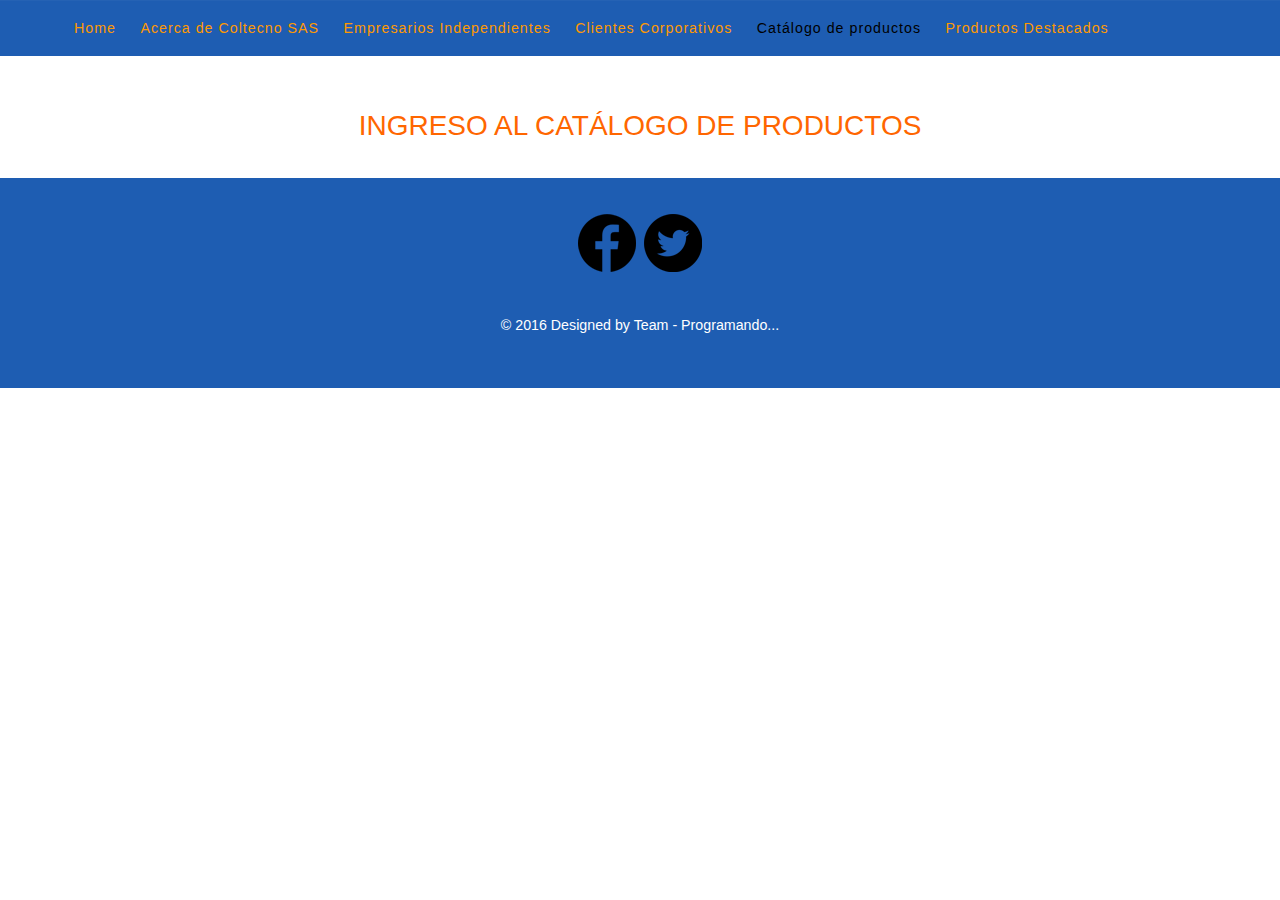
<file: Coltecno/catalogo.html>
<!DOCTYPE HTML>
<html>
<head>
<title>Cátálogo de Productos Login</title>
<link href="css/style.css" rel="stylesheet" type="text/css" media="all" />
<meta name="viewport" content="width=device-width, initial-scale=1, maximum-scale=1">
<meta http-equiv="Content-Type" content="text/html; charset=utf-8" />
</head>
<body>
<div class="product-header">	
  <div class="wrap"> 
	  <div class="header-top">
		  <div class="header-left">
			 <div class="cssmenu">
				<ul>
                     <li><a href="index.html"><span>Home</span></a></li>
					 <li><a href="acercade.html"><span>Acerca de Coltecno SAS </span></a></li>
					 <li><a href="empresarios.html"><span>Empresarios Independientes</span></a></li>
                     <li><a href="clientes.html"><span>Clientes Corporativos</span></a></li>
                     <li class="active"><a href="catalogo.html"><span>Catálogo de productos</span></a></li>
					 <li class="last"><a href="destacados.html"><span>Productos Destacados</span></a></li>
				</ul>
		    </div>
	    </div>
	 	<div class="clear"></div> 
	</div>
  </div>	
</div>

<br>
<br>
<br>

<h1 class="txt-center"><span class="org">INGRESO AL CATÁLOGO DE PRODUCTOS</span></h1>
			
<br>
<br>

<div class="footer">
	<div class="wrap">
		<div class="footer-border">
        	<br>
            <br>
				<div>
                  <p class="txt-center">  
                  	<a href="https://www.facebook.com/ColtecnoSAS/" target="_blank"><img src="images/fb.png" alt=""></a>
					<a href="https://twitter.com/ColTecno" target="_blank"><img src="images/tw.png" alt=""></a>
                  </p>
                </div>
 		</div>
	</div>
			<div class="clear">
			</div>
            
            <br>
            <br>
	      	
            <div class="copy">
		      <p class="copy">© 2016 Designed by Team - Programando...</p>
			</div>
</div>
</body>
</html>
</file>
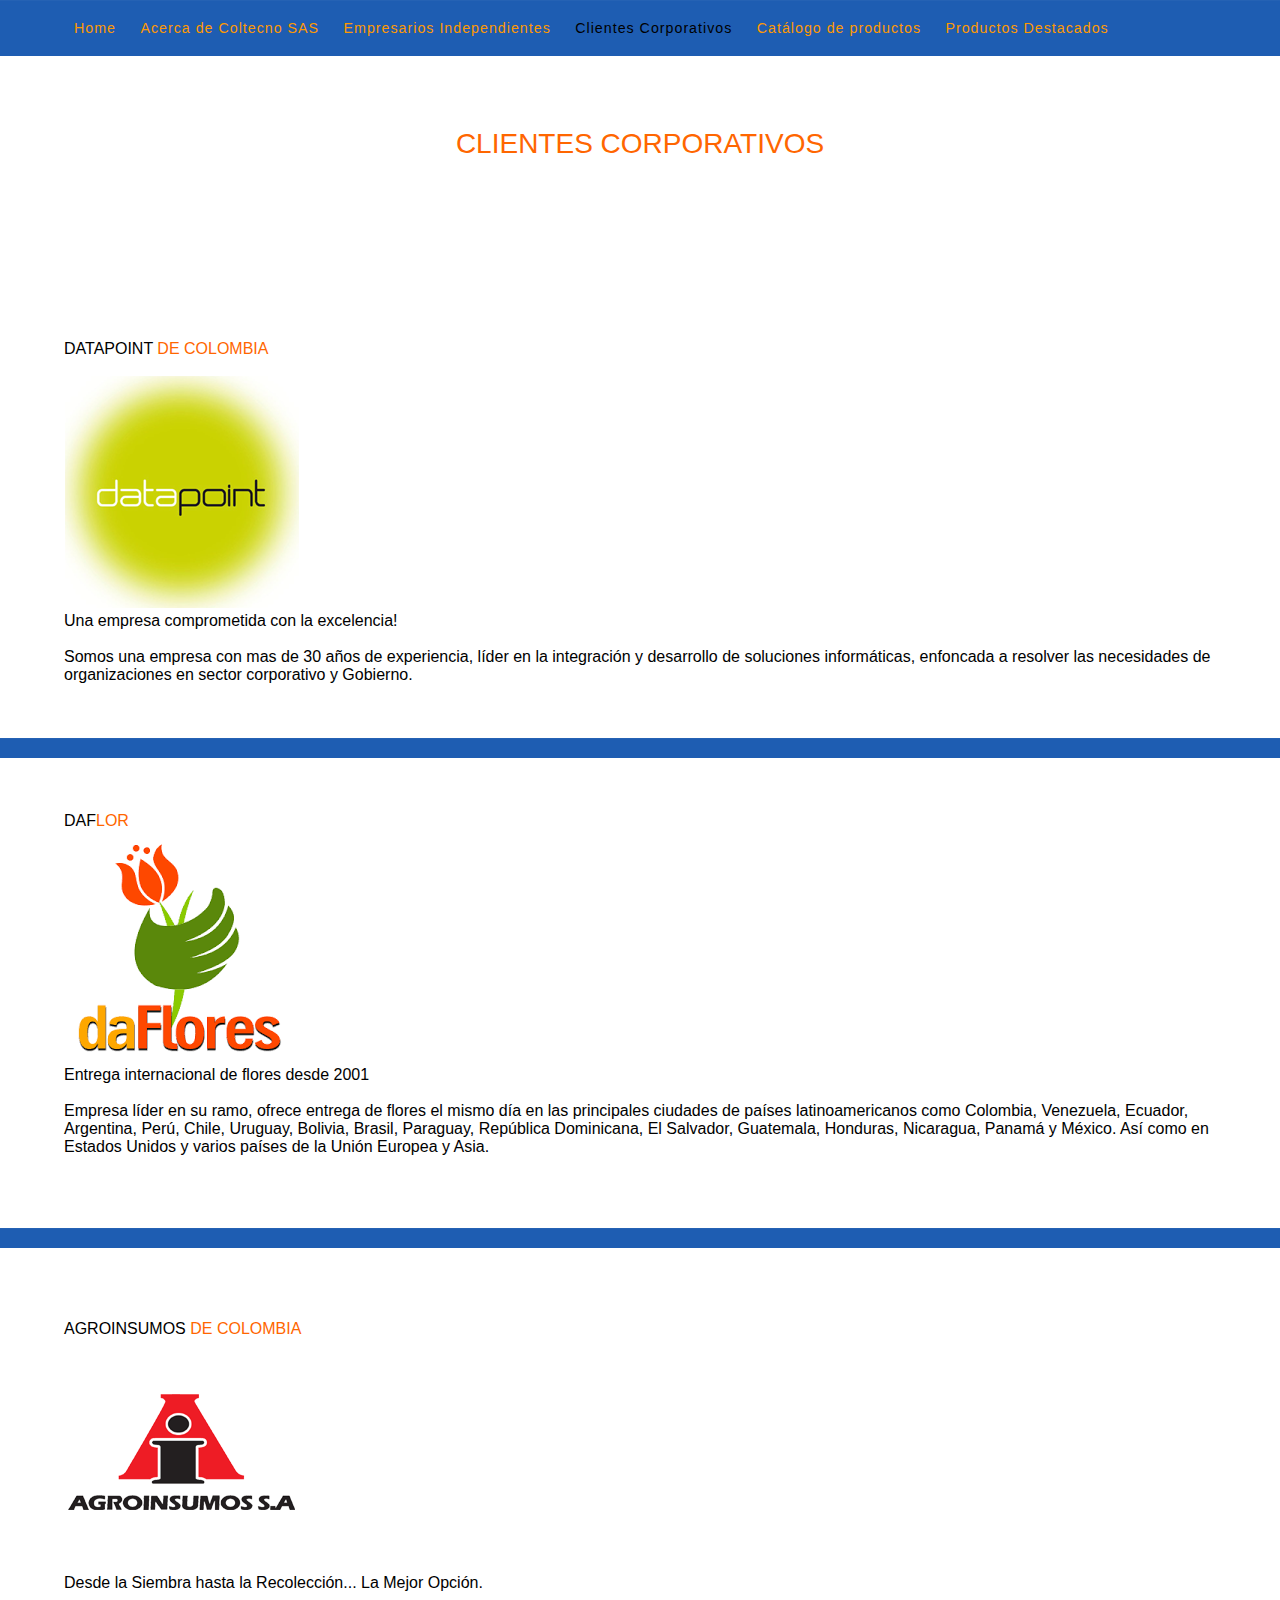
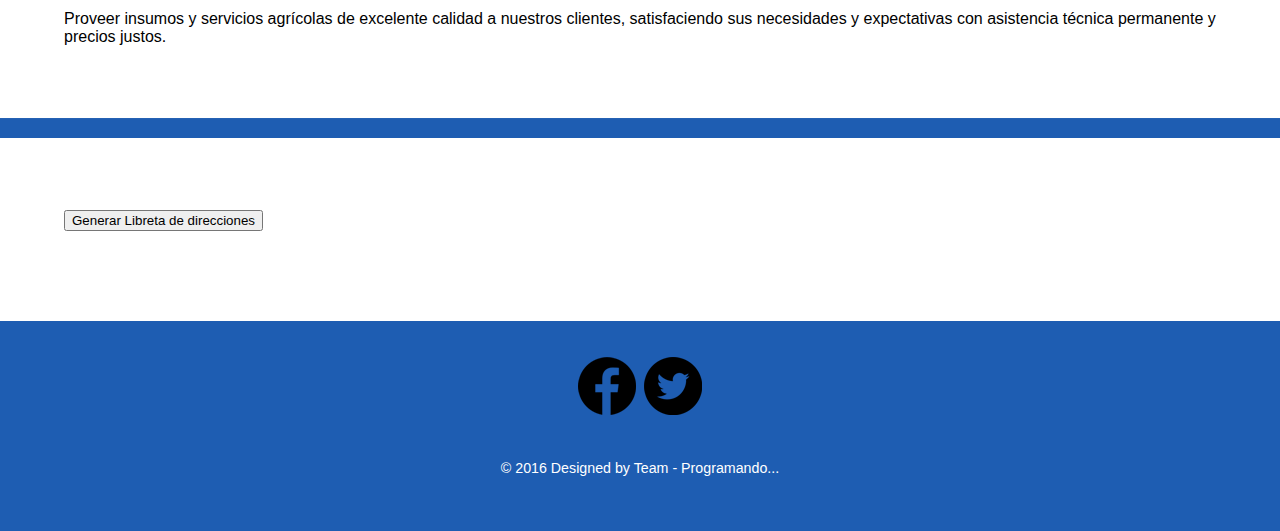
<file: Coltecno/clientes.html>
<!DOCTYPE HTML>
<html>
<head>
<title>Clientes Corporativos</title>
<link href="css/style.css" rel="stylesheet" type="text/css" media="all" />
<link href="css/libretadir.css" rel="stylesheet" type="text/css" media="all" />
<meta name="viewport" content="width=device-width, initial-scale=1, maximum-scale=1">
<meta http-equiv="Content-Type" content="text/html; charset=utf-8" />
<script type="text/javascript" src="js/libretadirr.js"></script>

</head>

<body>
<div class="product-header">	
  <div class="wrap"> 
	  <div class="header-top">
		  <div class="header-left">
			 <div class="cssmenu">
				<ul>
                     <li><a href="index.html"><span>Home</span></a></li>
					 <li><a href="acercade.html"><span>Acerca de Coltecno SAS </span></a></li>
					 <li><a href="empresarios.html"><span>Empresarios Independientes</span></a></li>
                     <li class="active"><a href="clientes.html"><span>Clientes Corporativos</span></a></li>
                     <li class="has-sub"><a href="catalogo full.html"><span>Catálogo de productos</span></a></li>
					 <li class="last"><a href="destacados.html"><span>Productos Destacados</span></a></li>
				</ul>
		    </div>
	    </div>
	 	<div class="clear"></div> 
	</div>
  </div>	
</div>

<br>
<br>
<br>
<br>

<h1 class="txt-center"><span class="org">CLIENTES CORPORATIVOS</span></h1>
			
<div class="clear"></div> 

<br>
<br>
<br>
<br>
<br>
<br>
<br>
<br>
<br>
<br>

<div class="wrap"> 
<h3 >DATAPOINT <span class="org">DE COLOMBIA</span></h3>
<br>
<a href="http://www.datapoint.com.co/" target="_blank"><img src="images/img40.png" alt=""></a>
<br>
<p >Una empresa comprometida con la excelencia!</p>
<br>
<p >Somos una empresa con mas de 30 años de experiencia, líder en la integración y desarrollo de soluciones informáticas, enfoncada a resolver las necesidades de organizaciones en sector corporativo y Gobierno.</p>
</div>


<br>
<br>
<br>
<div class="product-header">	
</div>
<br>
<br>
<br>



<div class="wrap"> 
<h3 >DAF<span class="org">LOR</span></h3>
<a href="http://www.daflores.com/?gclid=COa9_dOH2cwCFUgehgodAfYAjA" target="_blank"><img src="images/img41.png" alt=""></a>
<br>
<p >Entrega internacional de flores desde 2001</p>
<br>
<p >Empresa líder en su ramo, ofrece entrega de flores el mismo día en las principales ciudades de países latinoamericanos como Colombia, Venezuela, Ecuador, Argentina, Perú, Chile, Uruguay, Bolivia, Brasil, Paraguay, República Dominicana, El Salvador, Guatemala, Honduras, Nicaragua, Panamá y México. Así como en Estados Unidos y varios países de la Unión Europea y Asia.</p>
</div>

<br>
<br>
<br>
<br>
<div class="product-header">	
</div>
<br>
<br>
<br>
<br>

<div class="wrap"> 
<h3 >AGROINSUMOS <span class="org">DE COLOMBIA </span></h3>
<a href="http://www.agroinsumossa.com/index.php" target="_blank"><img src="images/img42.png" alt=""></a>
<br>
<p >Desde la Siembra hasta la Recolección... La Mejor Opción.</p>
<br>
<p >Proveer insumos y servicios agrícolas de excelente calidad a nuestros clientes, satisfaciendo sus necesidades y expectativas con asistencia técnica permanente y precios justos.</p>
</div>

<br>
<br>
<br>
<br>
<div class="product-header">	
</div>
<br>
<br>
<br>
<br>

<div class="wrap"> 
<button type="button" onclick="loadDoc()">Generar Libreta de direcciones</button>
<br><br>
<table id="demo"></table>
</div>

<br>
<br>
<br>
<br>

<div class="footer">
	<div class="wrap">
		<div class="footer-border">
        	<br>
            <br>
				<div>
                  <p class="txt-center">  
                  	<a href="https://www.facebook.com/ColtecnoSAS/" target="_blank"><img src="images/fb.png" alt=""></a>
					<a href="https://twitter.com/ColTecno" target="_blank"><img src="images/tw.png" alt=""></a>
                  </p>
                </div>
 		</div>
	</div>
			<div class="clear">
			</div>
            
            <br>
            <br>
	      	
            <div class="copy">
		      <p class="copy">© 2016 Designed by Team - Programando...</p>
			</div>
</div>

</body>
</html>
</file>
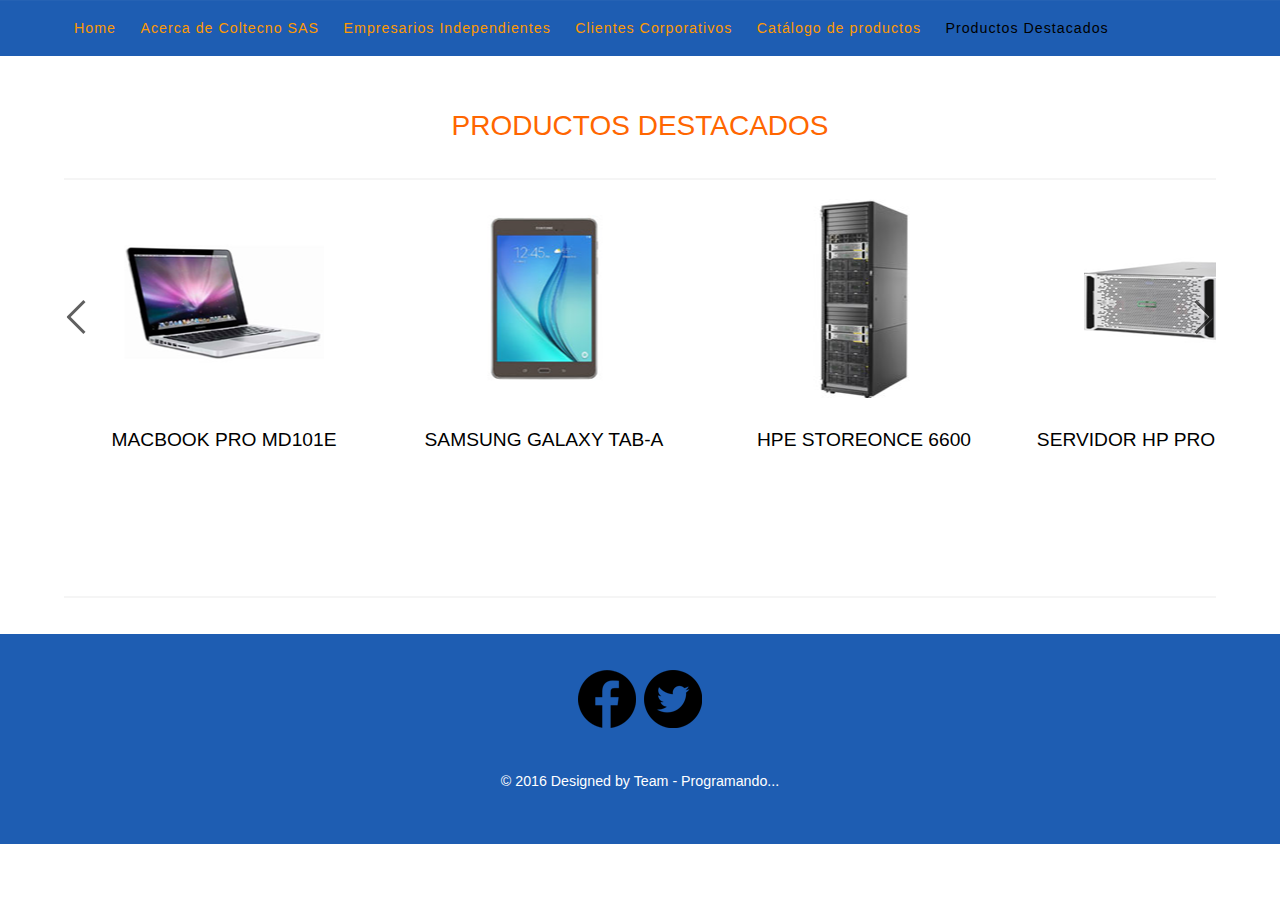
<file: Coltecno/destacados.html>
<!DOCTYPE HTML>
<html>
<head>
<title>Empresarios Independientes</title>
<link href="css/style.css" rel="stylesheet" type="text/css" media="all" />
<meta name="viewport" content="width=device-width, initial-scale=1, maximum-scale=1">
<meta http-equiv="Content-Type" content="text/html; charset=utf-8" />
<script type="text/javascript" src="js/jquery.min.js"></script>
<script src="js/easyResponsiveTabs.js" type="text/javascript"></script>
<script type="text/javascript" src="js/jquery.easing.1.3.js"></script>
<script type="text/javascript" src="js/jquery.mousewheel.js"></script>
<script type="text/javascript" src="js/jquery.contentcarousel.js"></script>
</head>
<body>
<div class="product-header">	
  <div class="wrap"> 
	  <div class="header-top">
		  <div class="header-left">
			 <div class="cssmenu">
				<ul>
                     <li><a href="index.html"><span>Home</span></a></li>
					 <li><a href="acercade.html"><span>Acerca de Coltecno SAS </span></a></li>
					 <li><a href="empresarios.html"><span>Empresarios Independientes</span></a></li>
                     <li><a href="clientes.html"><span>Clientes Corporativos</span></a></li>
                     <li class="has-sub"><a href="catalogo full.html"><span>Catálogo de productos</span></a></li>
					 <li class="active"><a href="destacados.html"><span>Productos Destacados</span></a></li>
					</ul>
		    </div>
	    </div>
	 	<div class="clear"></div> 
	</div>
  </div>	
</div>

<br>
<br>
<br>

<h1 class="txt-center"><span class="org">PRODUCTOS DESTACADOS</span></h1>
			
<div class="clear"></div> 

<br>
<br>
        
<div class="wrap">               
		<div class="content-middle-bottom">
			<div class="our-mission" id="team1">
			   <div id="ca-container1" class="ca-container">
				  <div class="ca-wrapper">
				         <div class="ca-item ca-item-30">
						   <div class="ca-item-main">
								<div class="ca-icon"> </div>
								<h3><a href="login.html">MacBook Pro MD101E</a></h3>
								</div>
						  </div>
						<div class="ca-item ca-item-31">
							<div class="ca-item-main">
								<div class="ca-icon"> </div>
								<h3><a href="login.html">Samsung Galaxy Tab-A</a></h3>
							</div>
						</div>
						<div class="ca-item ca-item-32">
							<div class="ca-item-main">
								<div class="ca-icon"> </div>
								<h3><a href="login.html">HPE StoreOnce 6600</a></h3>
							</div>
							<div align="left"></div>
						</div>
						<div class="ca-item ca-item-33">
							<div class="ca-item-main">
								<div class="ca-icon"> </div>
								<h3><a href="login.html">Servidor HP ProLiant DL580</a></h3>
						     </div>
						</div>
						<div class="ca-item ca-item-34">
							<div class="ca-item-main">
								<div class="ca-icon"> </div>
								<h3><a href="login.html">LENOVO Yoga 3 Pro</a></h3>
							</div>
						</div>
					 </div>
			     </div>
				    
					<script type="text/javascript">
						$('#ca-container1').contentcarousel();
					</script>
		</div>
	</div>
</div>




<br>
<br>

<div class="footer">
	<div class="wrap">
		<div class="footer-border">
        	<br>
            <br>
				<div>
                  <p class="txt-center">  
                  	<a href="https://www.facebook.com/ColtecnoSAS/" target="_blank"><img src="images/fb.png" alt=""></a>
					<a href="https://twitter.com/ColTecno" target="_blank"><img src="images/tw.png" alt=""></a>
                  </p>
                </div>
 		</div>
	</div>
			<div class="clear">
			</div>
            
            <br>
            <br>
	      	
            <div class="copy">
		      <p class="copy">© 2016 Designed by Team - Programando...</p>
			</div>
</div>
</body>
</html>
</file>
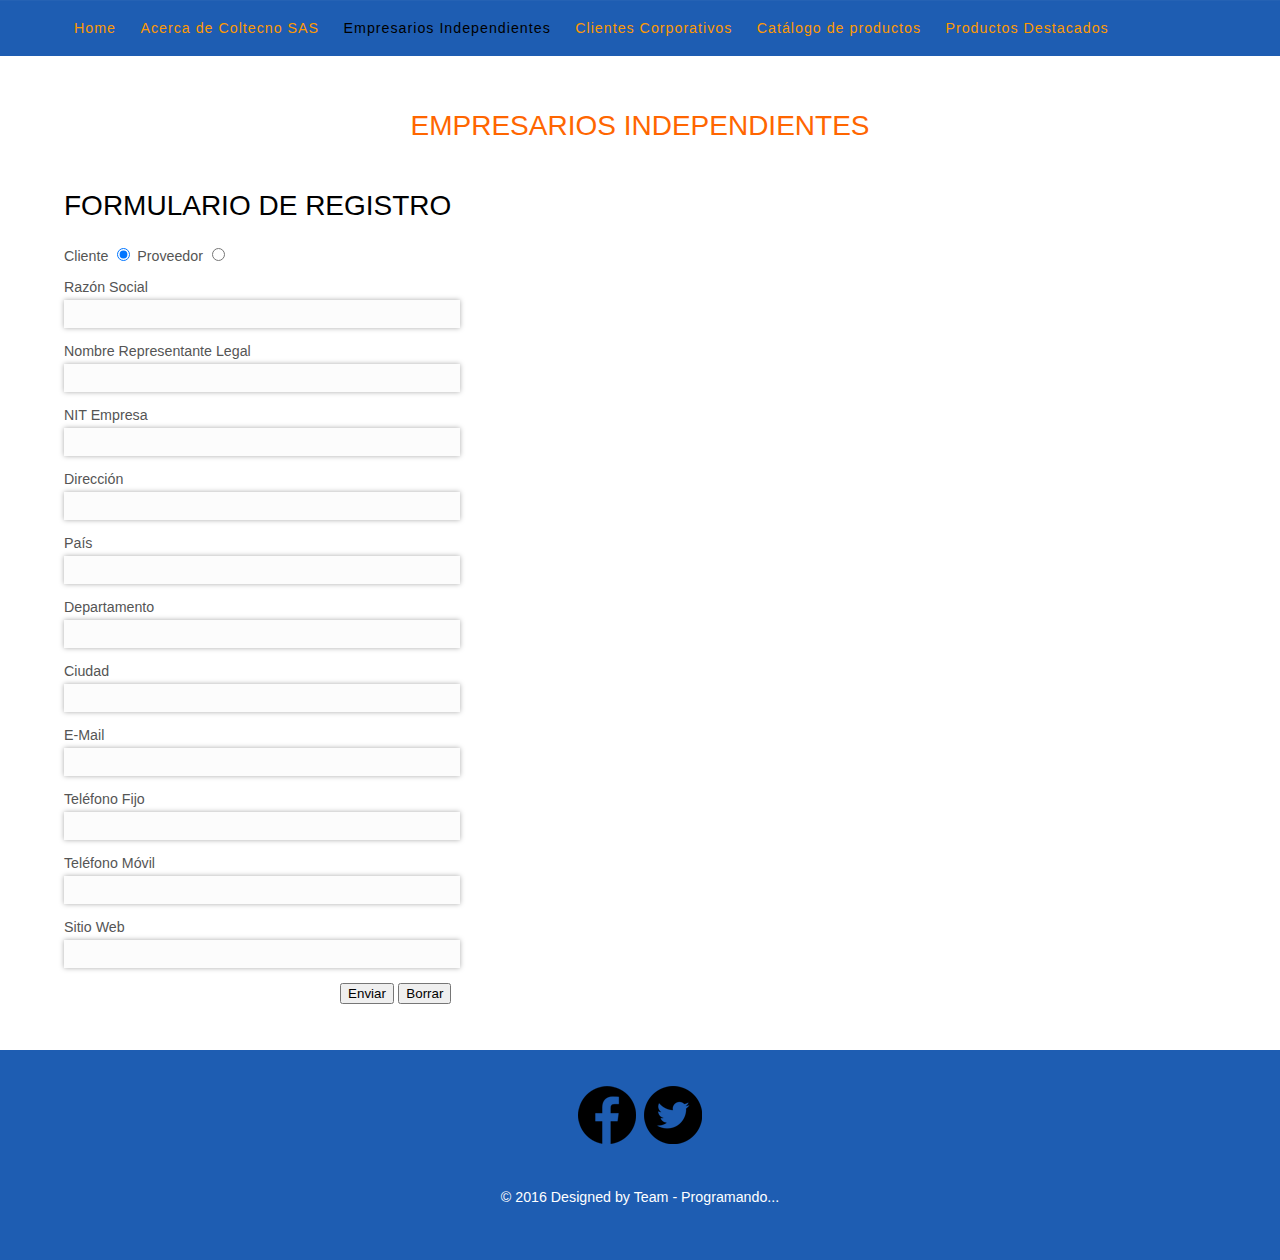
<file: Coltecno/empresarios.html>
<!DOCTYPE HTML>
<html>

<head>
<title>Empresarios Independientes</title>
<link href="css/style.css" rel="stylesheet" type="text/css" media="all" />
<meta name="viewport" content="width=device-width, initial-scale=1, maximum-scale=1">
<meta http-equiv="Content-Type" content="text/html; charset=utf-8" />
<script type="text/javascript" src="js/jquery.contentcarousel.js"></script>
</head>

<body>
<div class="product-header">	
  <div class="wrap"> 
	  <div class="header-top">
		  <div class="header-left">
			 <div class="cssmenu">
				<ul>
                     <li><a href="index.html"><span>Home</span></a></li>
					 <li><a href="acercade.html"><span>Acerca de Coltecno SAS </span></a></li>
					 <li class="active"><a href="empresarios.html"><span>Empresarios Independientes</span></a></li>
                     <li><a href="clientes.html"><span>Clientes Corporativos</span></a></li>
                     <li class="has-sub"><a href="catalogo full.html"><span>Catálogo de productos</span></a></li>
					 <li class="last"><a href="destacados.html"><span>Productos Destacados</span></a></li>
				</ul>
		    </div>
	    </div>
	 	<div class="clear"></div> 
	</div>
  </div>	
</div>
<br>
<br>
<br>

<h1 class="txt-center"><span class="org">EMPRESARIOS INDEPENDIENTES</span></h1>
			
<br>
<br>


    
    
    


<div class="wrap">
	<div class="col">
		  <div class="contact-form" >
			  	<h3 class="txt-center">FORMULARIO DE REGISTRO</h3>
                    <br>
					    <form method="post" action="insertR.php">
				    	    <div>
						    	<span>
                                <label>Cliente</label>
						    	<input name="tipo" type="radio" checked onClick="habilita(this.form)">
                                <label>Proveedor</label>
						    	<input name="tipo" type="radio" onClick="deshabilita(this.form)">
                                </span>
						    </div>  
                          
                          
                            <div>
						    	<span><label>Razón Social</label></span>
						    	<span><input name="nombre_empresa" type="text" class="textbox" maxlength="50" required></span>
						    </div>
                          
					    	<div>
						    	<span><label>Nombre Representante Legal</label></span>
						    	<span><input name="nombre_usuario" type="text" class="textbox" maxlength="50" required></span>
						    </div>                            
						    <div>
						     	<span><label>NIT Empresa</label></span>
						    	<span><input name="nit" type="text" class="textbox" maxlength="15" required></span>
						    </div>						    
					    	<div>
						    	<span><label>Dirección</label></span>
						    	<span><input name="dirección" type="text" class="textbox" maxlength="50" required></span>
						    </div> 
                            <div>
						    	<span><label>País</label></span>
						    	<span><input name="pais" type="text" class="textbox" maxlength="50" required></span>
						    </div> 
                            <div>
						    	<span><label>Departamento</label></span>
						    	<span><input name="depto" type="text" class="textbox" maxlength="50" required></span>
						    </div>                                                          
					    	<div>
						    	<span><label>Ciudad</label></span>
						    	<span><input name="ciudad" type="text" class="textbox" maxlength="50" required></span>
						    </div>                              
                            
                            
                            <div>
						    	<span><label>E-Mail</label></span>
						    	<span><input name="correo" type="email" class="textbox" maxlength="50" required></span>
						    </div>
						    <div>
						     	<span><label>Teléfono Fijo</label></span>
						    	<span><input name="telfijo" type="tel" class="textbox" maxlength="12" required></span>
						    </div>
						    <div>
						     	<span><label>Teléfono Móvil</label></span>
						    	<span><input name="telcelular" type="tel" class="textbox" maxlength="15" required></span>
						    </div> 
                            <div>
						    	<span><label>Sitio Web</label></span>
						    	<span><input name="sitiow" type="text" class="textbox" maxlength="50" required></span>
						    </div>                            
						   <div align="right">
                           <input type="submit" value="Enviar">
                           <input type="reset" value="Borrar">
                           </div>
                          
			        </form>
		  </div>
	</div>
</div>


    
    
    
    
    
    
    
    
    
<br> 
<div class="clear">
</div>

<div class="footer">
	<div class="wrap">
		<div class="footer-border">
        	<br>
            <br>
				<div>
                  <p class="txt-center">  
                  	<a href="https://www.facebook.com/ColtecnoSAS/" target="_blank"><img src="images/fb.png" alt=""></a>
					<a href="https://twitter.com/ColTecno" target="_blank"><img src="images/tw.png" alt=""></a>
                  </p>
                </div>
 		</div>
	</div>
			<div class="clear">
			</div>
            
            <br>
            <br>
	      	
            <div class="copy">
		      <p class="copy">© 2016 Designed by Team - Programando...</p>
			</div>
</div>
</body>
</html>
</file>
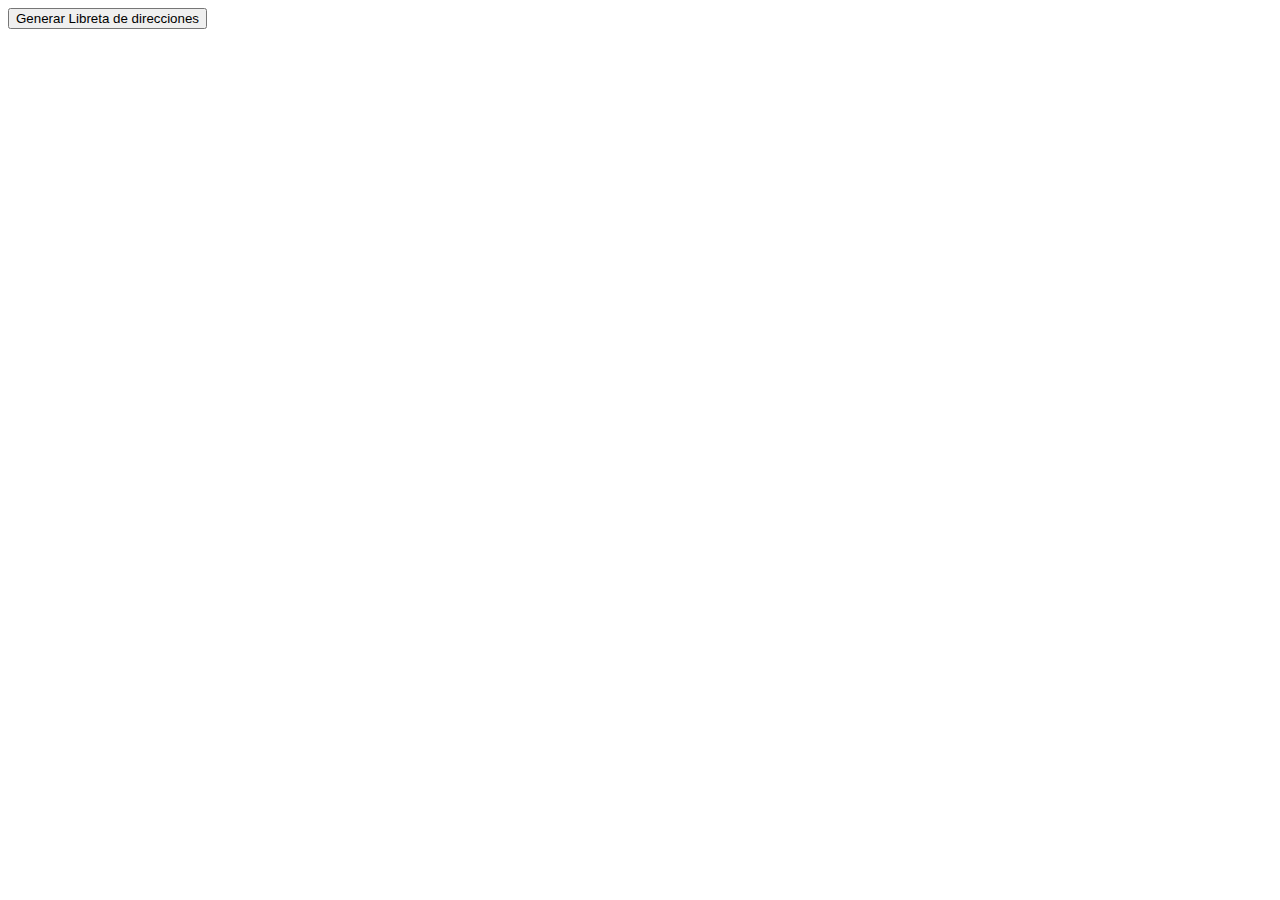
<file: Coltecno/LibretaDDirecciones.html>
<!DOCTYPE html>
<html>
<style>
table,th,td {
  border : 1px solid black;
  border-collapse: collapse;
}
th,td {
  padding: 5px;
}
</style>
<body>

<button type="button" onclick="loadDoc()">Generar Libreta de direcciones</button>
<br><br>
<table id="demo"></table>

<script>

</script>

</body>
</html>
</file>
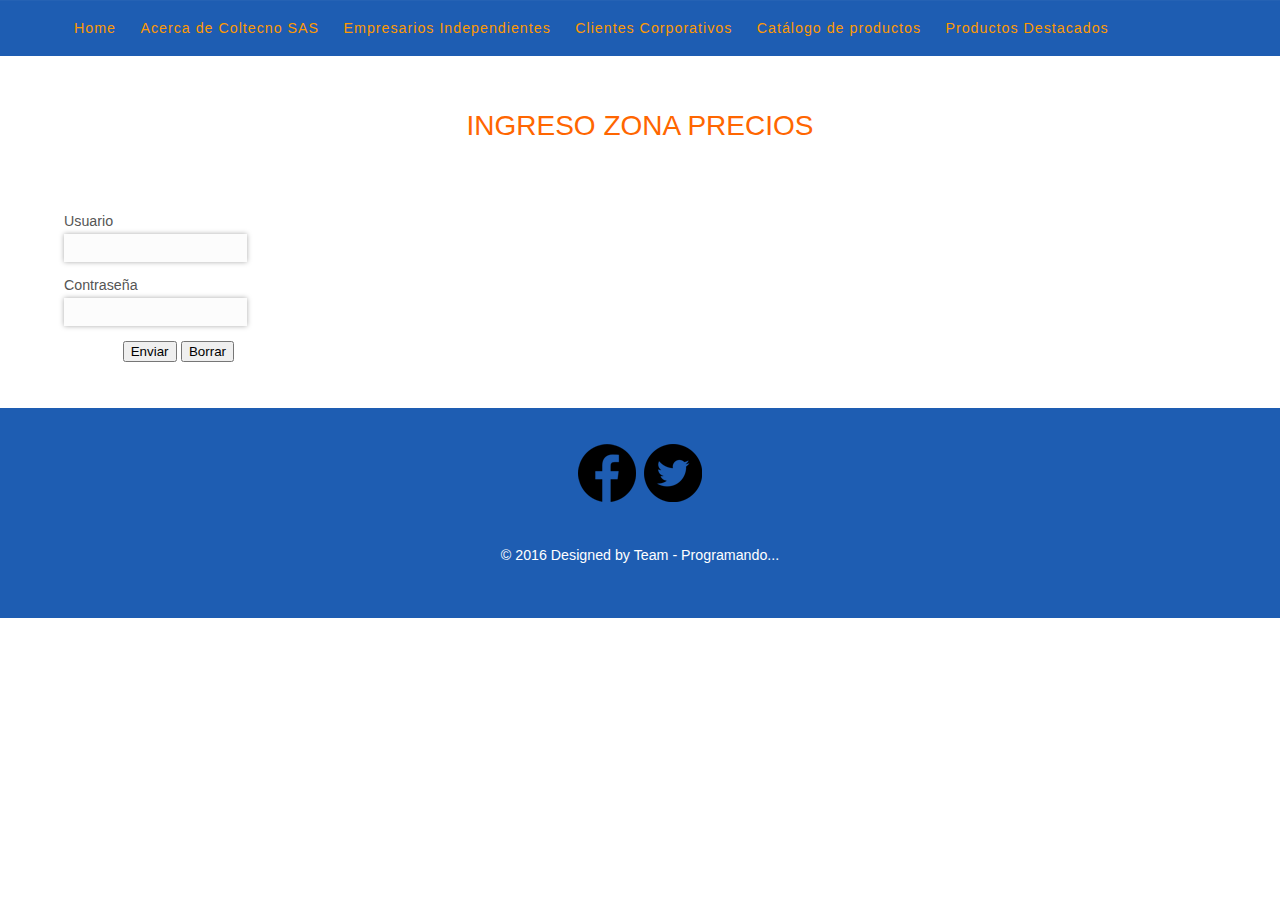
<file: Coltecno/login.html>
<!DOCTYPE HTML>
<html>

<head>
<title>Empresarios Independientes</title>
<link href="css/style.css" rel="stylesheet" type="text/css" media="all" />
<meta name="viewport" content="width=device-width, initial-scale=1, maximum-scale=1">
<meta http-equiv="Content-Type" content="text/html; charset=utf-8" />
<script type="text/javascript" src="js/jquery.contentcarousel.js"></script>
</head>

<body>
<div class="product-header">	
  <div class="wrap"> 
	  <div class="header-top">
		  <div class="header-left">
			 <div class="cssmenu">
				<ul>
                     <li><a href="index.html"><span>Home</span></a></li>
					 <li><a href="acercade.html"><span>Acerca de Coltecno SAS </span></a></li>
					 <li><a href="empresarios.html"><span>Empresarios Independientes</span></a></li>
                     <li><a href="clientes.html"><span>Clientes Corporativos</span></a></li>
                     <li class="has-sub"><a href="catalogo full.html"><span>Catálogo de productos</span></a></li>
					 <li class="last"><a href="destacados.html"><span>Productos Destacados</span></a></li>
				</ul>
		    </div>
	    </div>
	 	<div class="clear"></div> 
	</div>
  </div>	
</div>
<br>
<br>
<br>

<h1 class="txt-center"><span class="org">INGRESO ZONA PRECIOS</span></h1>
			
<br>
<br>


    
    
    


<div class="wrap">
	<div class="col">
		  <div class="contact-form" >
			  	<br>
					    <form method="post" action="catalogo.php">
                 
                         
                            <div>
						    	<span><label>Usuario</label></span>
						    	<span><input name="usuario" type="text" class="textbox" maxlength="50" required></span>
						    </div>
                          
					    	<div>
						    	<span><label>Contraseña</label></span>
						    	<span><input name="password" type="password" class="textbox" maxlength="10" required></span>
						    </div>                            
						    
						   <div align="right">
                           <input type="submit" value="Enviar">
                           <input type="reset" value="Borrar">
                           </div>
                          
			        </form>
		  </div>
	</div>
</div>


    
    
    
    
    
    
    
    
    
<br> 
<div class="clear">
</div>

<div class="footer">
	<div class="wrap">
		<div class="footer-border">
        	<br>
            <br>
				<div>
                  <p class="txt-center">  
                  	<a href="https://www.facebook.com/ColtecnoSAS/" target="_blank"><img src="images/fb.png" alt=""></a>
					<a href="https://twitter.com/ColTecno" target="_blank"><img src="images/tw.png" alt=""></a>
                  </p>
                </div>
 		</div>
	</div>
			<div class="clear">
			</div>
            
            <br>
            <br>
	      	
            <div class="copy">
		      <p class="copy">© 2016 Designed by Team - Programando...</p>
			</div>
</div>
</body>
</html>
</file>
<file: Coltecno/css/style.css>
html,body,div,span,applet,object,iframe,h1,h2,h3,h4,h5,h6,p,blockquote,pre,a,abbr,acronym,address,big,cite,code,del,dfn,em,img,ins,kbd,q,s,samp,small,strike,strong,sub,sup,tt,var,b,u,i,dl,dt,dd,ol,nav ul,nav li,fieldset,form,label,legend,table,caption,tbody,tfoot,thead,tr,th,td,article,aside,canvas,details,embed,figure,figcaption,footer,header,hgroup,menu,nav,output,ruby,section,summary,time,mark,audio,video{
	margin: 0;
	padding: 0;
	border: 0;
	font-size: 100%;
	font: inherit;
	vertical-align: baseline;
}
article, aside, details, figcaption, figure,footer, header, hgroup, menu, nav, section {display: block;}
ol,ul{list-style:none;margin:0;padding:0;}
blockquote,q{quotes:none;}
blockquote:before,blockquote:after,q:before,q:after{content:'';content:none;}
table{border-collapse:collapse;border-spacing:0;}

a{text-decoration:none;}
.txt-rt{text-align:right;}
.txt-lt{text-align:left;}
.txt-center{
	text-align: center;
	font-size: 28px;
}
.txt-just{text-align:justify;}
.float-rt{float:right;}/* float right */
.float-lt{float:left;}/* float left */
.clear{clear:both;}/* clear float */
.pos-relative{position:relative;}/* Position Relative */
.pos-absolute{position:absolute;}/* Position Absolute */
.vertical-base{vertical-align: middle;}/* vertical align baseline */
.vertical-top{vertical-align:top;}/* vertical align top */
.underline{	padding-bottom:5px;	border-bottom: 1px solid #eee; margin:0 0 20px 0;}/* Add 5px bottom padding and a underline */
nav.vertical ul li{	display:block;}/* vertical menu */
nav.horizontal ul li{	display: inline-block;}/* horizontal menu */
img{  
	max-width: 80%;
}


/*end reset*/
@font-face {
	font-family: 'AmbleRegular';
    src: url( ../fonts/Amble-Light-webfont.ttf ) format("truetype"); 
}
body{
	font-family:Arial, Helvetica, sans-serif;
	background:#fff;
}
.wrap{
	width: 80%;
	margin: auto;
	-moz-transition: all .2s linear;
	-webkit-transition: all .2s linear;
	-o-transition: all .2s linear;
	-ms-transition: all .2s linear;
}
.header{
	background: url(../images/bg.jpg)no-repeat;
	}
.product-header{
	background: url(../images/product-bg.png)no-repeat;
	padding:10px 0;
}
.logo {
	padding:20px 0px 0;
}
/*--menu--*/
.cssmenu > ul > li {
	display: inline-block;
	position: relative;
}
.cssmenu > ul > li.active a, .cssmenu > ul > li a:hover {
	color: #000000;
}
.cssmenu > ul > li > a {
	color: #F90;
	display: block;
	margin: 10px 10px;
	letter-spacing: 1px;
	font-size: 0.89em;
	font-family: 'Droid Sans', sans-serif;
}
.header-right{
	float:right;
	padding-top:18px;
}
.header-left{
	float:left;
}
.header-right p {
	line-height: 2.8em;
	font-size: 16px;
	color:#51565f;
	font-family: 'Droid Sans', sans-serif;
}
.header-right img {
	vertical-align:middle;
}
.follow_icon {
	float: right;
	list-style: none;
	padding: 10% 0 0;
}
.follow_icon li {
	padding-top: 1.7%;
}
.follow_icon li a img {
	vertical-align: middle;
}
.follow_icon li a img:hover{
	opacity:0.8;
}
.banner-img{
	float: right;
	margin-top: -45px;
}
/*-------LOGIN STARTS HERE -------*/
#loginContainer {
    position:relative;
    float:left;
    padding-top:15px;
}
#loginContainer span{
	color:#5f636d;
	font-size:0.89em;
	font-family: 'Droid Sans', sans-serif;
}
/* Login Button */
#loginButton { 
    display:inline-block;  
    position:relative;
    z-index:30;
    cursor:pointer;
}
/* Login Box */
#loginBox {
    position:absolute;
    top:75px;
    right:-5px;
    display:none;
    z-index:29;
}
#loginForm span{
	display:block;
	font-size:0.89em;
	color:#FFF;
	padding-bottom:5px;
	font-family: 'Droid Sans', sans-serif;
}
#loginForm input[type="text"]{
	padding:8px;
	display:block;
	width:94%;
	background:#fcfcfc;
	border: none;
	outline:none;
	color:#464646;
	font-size:0.8125em;
	font-family:Arial, Helvetica, sans-serif;
    -webkit-appearance:none;
}
#loginForm input[type="submit"]{
	padding:8px 15px;
	color:#FFF;
	cursor:pointer;
	background:#FF6600 url(../images/large-button-overlay.png);
	border:none;
	outline:none;
	font-family: 'Droid Sans', sans-serif;
}
#loginForm input[type="submit"]:hover{
	background-color:#333;
}
/* Login Form */
#loginForm {
   width: 250px;
	background:#707785;
	border-radius: 5px;
	-webkit-border-radius: 5px;
	border-radius: 5px;
	border-radius: 5px;
	position: relative;
	padding: 20px;
}
#loginForm:after {
	content: '';
	position: absolute;
	right: 40px;
	top: -6px;
	border-left: 6px solid rgba(0, 0, 0, 0);
	border-right: 6px solid rgba(0, 0, 0, 0);
	border-bottom: 6px solid #707785;
}
/*--content--*/
/*  GRID OF Content and sidebar   ============================================================================= */
.cont{
	display: block;
	float:left;
}
.rsidebar{
	display: block;
	float:left;
	margin: 1% 0 1% 1.6%;
} 	
.span_2_of_3 {
	width: 64.1%;
}
.span_1_of_3 {
	width: 34.2%;
}
span.org{
	color: #FF6600;
}
.span_2_of_3  h3,
.span_1_of_3  h3 {
	color: #333;
	margin-bottom: 0.5em;
	font-size: 1.3em;
	line-height: 1.2;
	font-weight: normal;
	margin-top: 0px;
	letter-spacing: -1px;
	font-family: 'Roboto', sans-serif;
	text-transform: uppercase;
}
.span_2_of_3 p,
.span_1_of_3  p  {
	font-size:0.89em;
	padding:0.5em 0;
	color: #555;
	line-height: 1.8em;
	font-family: 'Droid Sans', sans-serif;
}
/***** Media Quries *****/
@media only screen and (max-width: 1024px) {
	.wrap{
		width:95%;
	}	
}
/*  GO FULL WIDTH AT LESS THAN 640 PIXELS */
@media only screen and (max-width: 640px) and (min-width: 480px) {
	.wrap{
		width:95%;
	}
	.cont{ 
		margin: 1% 0 1% 0%;
	}
	.rsidebar{
		margin:0;
	}
	.span_2_of_3 {
		width:94%;
		padding:3%;  
	}
	.span_1_of_3 {
		width:94%;
		padding:3%; 
	}
}
/*  GO FULL WIDTH AT LESS THAN 480 PIXELS */
@media only screen and (max-width: 480px) {
	.wrap{
		width:95%;
	}
	.cont{ 
		margin: 1% 0 1% 0%;
	}
	.rsidebar{
		margin:0;
	}
	.span_2_of_3 {
		width:92%;
		padding:4%;
	}
	.span_1_of_3 {
		width:92%;
		padding:4%;
	}
}
.content-top{
	border-bottom:2px solid #F5F5F5;
}
.main{
	padding: 0 0 3%;
}
.product-main{
	padding:2% 0;
}
/* Circular Content Carousel Style */
.ca-container{
	position: relative;
	padding-top: 1em;
	height: 400px;
}
.ca-container1{
	position: relative;
	padding-top:1em;
	height: 450px;
}
.ca-wrapper{
	width:100%;
	height:100%;
	position:relative;
}
.ca-item{
	position: relative;
	float: left;
	width: 300px;
	height: 100%;
	text-align: center;
}
.ca-item-main{
	padding: 0px;
	position: absolute;
	top: 3px;
	left: 5px;
	right: 5px;
	bottom: 5px;
	background: #fff;
	overflow: hidden;
	height: 400px;
}
.ca-icon{
	width: 200px;
	height: 200px;
	display: block;
	position: relative;
	margin: 0 auto;
	background: transparent url(../images/img00.png) no-repeat center center;
	border-radius: 50;
}
.ca-item-2 .ca-icon{
	background-image: url(../images/img01.png);
}
.ca-item-3 .ca-icon{
	background-image: url(../images/img02.png);
}
.ca-item-4 .ca-icon{
	background-image: url(../images/img03.png);
}
.ca-item-5 .ca-icon{
	background-image: url(../images/img04.png);
}
.ca-item-11 .ca-icon{
	background-image: url(../images/img11.png);
}
.ca-item-12 .ca-icon{
	background-image: url(../images/img12.png);
}
.ca-item-13 .ca-icon{
	background-image: url(../images/img13.png);
}
.ca-item-14 .ca-icon{
	background-image: url(../images/img14.png);
}
.ca-item-15 .ca-icon{
	background-image: url(../images/img15.png);
}
.ca-item-16 .ca-icon{
	background-image: url(../images/img16.png);
}
.ca-item-17 .ca-icon{
	background-image: url(../images/img17.png);
}
.ca-item-18 .ca-icon{
	background-image: url(../images/img18.png);
}
.ca-item-30 .ca-icon{
	background-image: url(../images/img30.png);
}
.ca-item-31 .ca-icon{
	background-image: url(../images/img31.png);
}
.ca-item-32 .ca-icon{
	background-image: url(../images/img32.png);
}
.ca-item-33 .ca-icon{
	background-image: url(../images/img33.png);
}
.ca-item-34 .ca-icon{
	background-image: url(../images/img34.png);
}
.ca-item h3{
	padding:30px 0 5px;
}
.ca-item h3 a{
	text-transform:uppercase;
	font-size:1.2em;
	color:#000;
	text-align:center;
	font-family: 'Roboto', sans-serif;
}
.ca-item h3 a:hover{
	color: #FF6600;
}
.ca-item h4{
	position: relative;
	color: #555;
	margin: 0.5em 1.5em;
	line-height: 1.5em;
	font-weight: 400;
	font-size: 0.8em;
	font-family: 'Droid Sans', sans-serif;
	font-style: italic;
}
.ca-content-wrapper{
	background:ghostwhite;
	position:absolute;
	width:0px; /* expands to width of the wrapper minus 1 element */
	height:440px;
	top:5px;
	text-align:left;
	z-index:10000;
	overflow:hidden;
}
.ca-content{
	width:100%;
	overflow:hidden;
}
.ca-content-text{
	padding: 10px 36px;
	color: #999;
	line-height: 1.8em;
	font-weight: 300;
	font-size: 0.875em;
}
.ca-content-text p{
	padding-bottom:5px;
}
.ca-content h6{
	margin:25px 20px 0px 35px;
	font-size:1.2em;
	padding-bottom:5px;
	color:#252525;
	border-bottom:2px solid #eee;
	text-shadow: 1px 1px 1px #eee;
}
.ca-nav span{
	width:25px;
	height:38px;
	background:transparent url(../images/arrows.png) no-repeat top left;
	position:absolute;
	top:50%;
	margin-top:-90px;
	text-indent:-9000px;
	opacity:0.7;
	cursor:pointer;
	z-index:100;
}
.ca-nav span.ca-nav-next{
	background-position:top right;
	left:auto;
	right: 0px;
}
.ca-nav span:hover{
	opacity:1.0;
}
.content-middle{
	border-bottom:2px solid #F5F5F5;
}
.content-middle-bottom{
	border-top:2px solid #F5F5F5;
	border-bottom:2px solid #F5F5F5;
}
/*---start-mid-grids-----*/
/*  GRID OF TWO   ============================================================================= */
.col_1_of_2{
	display: block;
	float:left;
	margin: 1% 0 1% 2.6%;
}
.col_1_of_2:first-child { margin-left: 0; }
.span_1_of_2 {
	width: 48.2%;
}
.span_1_of_2  h3{
	color: #333;
	margin-bottom: 0.5em;
	font-size: 1.3em;
	line-height: 1.2;
	font-weight: normal;
	margin-top: 0px;
	letter-spacing: -1px;
	font-family: 'Roboto', sans-serif;
	text-transform: uppercase;
}
.span_1_of_2  p{
	font-size:0.89em;
	padding:0.5em  0;
	color: #555;
	line-height: 1.5em;
	font-family: 'Droid Sans', sans-serif;
}
/***** Media Quries *****/
@media only screen and (max-width: 1024px) {
	.wrap{
		width:95%;
	}	
}
/*  GO FULL WIDTH AT LESS THAN 640 PIXELS */
@media only screen and (max-width: 640px) and (min-width: 480px) {
	.wrap{
		width:95%;
	}
	.col_1_of_2{ 
		margin: 1% 0 1% 0%;
	}
	.span_1_of_2 {
		width:94%;
		padding:3%; 
	}
}
/*  GO FULL WIDTH AT LESS THAN 480 PIXELS */
@media only screen and (max-width: 480px) {
	.wrap{
		width:95%;
	}
	.span_2_of_2 {
		width: 100%; 
	}
	.col_1_of_2{ 
		margin: 2% 0 2% 0%;
	}
	.span_1_of_2 {
		width:92%;
		padding:4%;
	}
}
.bottom-content{
	padding:2% 0 2%;
}
.heading{
	font-size: 1.3em;
	font-family: 'Roboto', sans-serif;
	text-transform: uppercase;
}
/******** SAP ************/
.sap_tabs{
	clear:both;
	padding-top:30px;
}
.sap_tabs h2{
	font-size: 1.8em;
	color: #FF6600;
	padding-bottom: 20px;
	text-transform: uppercase;
	font-family: 'Droid Sans', sans-serif;
}
.sap_tabs h3,.sap_tabs h3 a{
	font-size:1em;
	color: #333;
	margin-bottom: 5px;
	line-height: 1.8em;
}
.sap_tabs h3 a{
	font-size:.7em;
}
.sap_tabs h3 a:hover{
	text-decoration:underline;
}
.sap_tabs p{
	font-size: .85em;
	color: #5C5C5C;
	line-height: 1.8em;
	padding: 10px 0;
}
.sap_tabs p span{
   font-weight:bold;
}
.resp-tab-item {
	font-size: 0.85em;
	color: #888;
	text-transform: uppercase;
	cursor: pointer;
	font-family: 'Roboto', sans-serif;
	padding: 20px 50px;
	display: inline-block;
	margin: 0;
	list-style: none;
	cursor: pointer;
	float: left;
	background: #F0F0F0;
	border-right: 1px solid #C9C6C6;
	background: url(../images/shadow.png)#F0F0F0 no-repeat bottom;
}
.resp-tabs-list li:hover, .resp-tabs-list1 li:hover{
	background:#EEE;
	color:#000;
	background: #F0F0F0;
}
.resp-tabs-container {
	padding: 0px;
	background: #f3f2f2;
	background: url([data-uri]);
	background: -moz-linear-gradient(top,  #f3f2f2 0%, #ffffff 100%);
	background: -webkit-gradient(linear, left top, left bottom, color-stop(0%,#f3f2f2), color-stop(100%,#ffffff));
	background: -webkit-linear-gradient(top,  #f3f2f2 0%,#ffffff 100%);
	background: -o-linear-gradient(top,  #f3f2f2 0%,#ffffff 100%);
	background: -ms-linear-gradient(top,  #f3f2f2 0%,#ffffff 100%);
	background: linear-gradient(to bottom,  #f3f2f2 0%,#ffffff 100%);
	filter: progid:DXImageTransform.Microsoft.gradient( startColorstr='#f3f2f2', endColorstr='#ffffff',GradientType=0 );
	clear: left;
}
h2.resp-accordion {
	cursor: pointer;
	padding: 5px;
	display: none;
}
.resp-tab-content {
	display: none;
	padding:25px 25px 0 25px;
	border: 1px solid #F1F1F1;
}
.resp-tab-active {
	border-bottom: none;
	margin-bottom: -1px !important;
	background:#f0f0f0;
	border-right: 1px solid #C9C6C6;
	box-shadow: none;
	color: #000;
}
.resp-content-active, .resp-accordion-active {
   display: block;
}
h2.resp-accordion {
	font-size:1em;
	border: 1px solid #ECECEC;
	border-top: 0px solid #ECECEC;
	margin: 0px;
	padding: 10px 15px;
	background:#ECECEC;
	margin:10px 0;
}
h2.resp-accordion:hover{
	background: #222;
	text-shadow: none;
	color: #FFF;
}
h2.resp-tab-active {
	border-bottom: 0px solid #c1c1c1 !important;
	margin-bottom: 0px !important;
	padding: 10px 15px !important;
}
@media only screen and (max-width:1366px) {
	.resp-tabs-list li {
		
	}
}
@media only screen and (max-width:1280px) {
	.resp-tabs-list li {
		padding: 20px 50px;
	}
}
@media only screen and (max-width:1024px) {
	.resp-tabs-list li {
		padding: 15px 40px;
	}
}
/*Here your can change the breakpoint to set the accordion, when screen resolution changed*/
@media only screen and (max-width:800px) {
	.sap_tabs{
		padding-top:0;
	}
ul.resp-tabs-list {
  	display: none;
}
h2.resp-accordion {
  	display: block;
}
.resp-vtabs .resp-tab-content {
  	border: 1px solid #C1C1C1;
}
.resp-vtabs .resp-tabs-container {
	border: none;
	float: none;
	width: 100%;
	min-height: initial;
	clear: none;
}
.resp-accordion-closed {
	display: none !important;
}
.resp-vtabs .resp-tab-content:last-child {
	border-bottom: 1px solid #c1c1c1 !important;
}
}
@media only screen and (max-width:320px) {
	.resp-tab-content {
		padding:10px;
	}
	.sap_tabs p {
		padding:5px 0;
	}
	.sap_tabs h3, .sap_tabs h3 a {
		line-height:1.6em;
	}
}
/*--footer--*/
.footer{
	background: url(../images/f-bg1.png)repeat-x;
}
.footer_icon {
	list-style: none;
}
.footer_icon li{
	display:inline-block;
}
.footer_icon li a img:hover{
	opacity:0.9;
}
.span_1_of_footer {
	width: 45%;
}
.span_1_of_footer1 {
	width: 48.2%;
}
.col_1_of_footer {
	display: inline;
	float: inherit;
}
.span_1_of_footer p {
	font-size: 0.89em;
	color:#fff;
	line-height: 1.5em;
	margin-bottom:20px;
	padding-right: 20px;
	font-family: 'Droid Sans', sans-serif;
}
.sidebar-nav h4, .sidebar-nav1 h4{
	font-size:1.1em;
	color:#fff;
	text-transform:uppercase;
	margin-bottom:15px;
	font-family: 'Droid Sans', sans-serif;
}
.sidebar-nav{
	padding-top: 29%;
	text-align: center;
}
.sidebar-nav1{
	padding-top: 29%;
	text-align: center;
}
.sidebar-nav li, .sidebar-nav1 li {
	margin-bottom:10px;
	font-family: 'Droid Sans', sans-serif;
}
.sidebar-nav li a, .sidebar-nav1 li a{
	font-size:0.89em;
	color: #fff;
}
.sidebar-nav li a:hover, .sidebar-nav1 li a:hover {
	color:#6E7279;
}
.footer-right{
	border-left:2px ridge #535050;
	height:152px;
}
.footer-middle-right{
	border-left:2px ridge #535050;
}
.footer-logo{
	margin-bottom: 10px;
}
.copy{
	text-align:center;
	padding-bottom: 2%;
}
.copy p{
	color:#fff;
	font-size:0.89em;
	line-height:1.5em;
	font-family: 'Droid Sans', sans-serif;
}
.copy p a{
	color: #FF6600;
	font-size: 0.89em;
}
.copy p a:hover{
	color:#fff;
}
/*--products--*/
/*  GRID OF FOUR   ============================================================================= */
.grid_1_of_4:first-child {
	margin-left: 0;
}
.images_1_of_4 {
	width: 21.8%;
	position: relative;
}
.grid_1_of_4 {
	display: block;
	float: left;
	margin: 2% 0 2% 3.6%;
}
.images_1_of_4 img {
	max-width: 100%;
	display: block;
}
.zoom-icon {
	position: absolute;
	opacity: 0;
	filter: alpha(opacity=0);
	-ms-filter: "progid:DXImageTransform.Microsoft.Alpha(opacity=0)";
	background: rgba(64, 72, 109, 0.61);
	display: block;
	left: 0;
	top: -152px;
	width: 290px;
	height: 219px;
	background: url(../images/zoom.png) center center no-repeat;
	cursor: pointer;
	transition: all .2s ease-in-out;
	-webkit-transition: all .2s ease-in-out;
	-moz-transition: all .2s ease-in-out;
	-o-transition: all .2s ease-in-out;
}
.images_1_of_4 .zoom-icon {
	top: -50px;
	width:100%;
	height:200px;	
}
.images_1_of_4 a:hover .zoom-icon {
	top: 0;
	opacity: 1;
	filter: alpha(opacity=99); /* internet explorer */
	-ms-filter: "progid:DXImageTransform.Microsoft.Alpha(opacity=99)"; /*IE8*/
}
.grid_1_of_4 h4 {
	text-transform: uppercase;
	-webkit-transition: all 0.3s ease-out;
	-moz-transition: all 0.3s ease-out;
	-ms-transition: all 0.3s ease-out;
	-o-transition: all 0.3s ease-out;
	transition: all 0.3s ease-out;
	padding: 13px 0px 2px 0px;
	color: #333;
	font-family: 'Roboto', sans-serif;
	font-size:1em;
	margin-bottom: 3%;
}

.grid_1_of_4 p {
	font-size:0.89em;
	color: #555;
	line-height: 1.6em;
	font-family: 'Droid Sans', sans-serif;
}
.link {
	background: url(../images/list-arrow.gif) no-repeat 100% 8px;
	display: inline-block;
	line-height: 19px;
	font-size: 0.89em;
	padding-top: 7%;
	font-style: normal;
	text-decoration: underline;
	color: #FF6600;
	font-family: 'Droid Sans', sans-serif;
	text-transform: uppercase;
}
.link:hover {
	text-decoration:none;
	color:#333;
}
.heading4 h2{
	color: #000;
	font-family: 'ambleregular';
	font-size: 1.6em;
	margin-bottom:1%;
	text-transform: uppercase;
}
/*--services--*/
.col:first-child {
	margin-left: 0;
}
.col {
	display: block;
	float: left;
	margin:0% 0 0% 3.6%;
}
.span_1_of_about {
	width: 73.2%;
	margin-right: 3%;
}
.span_1_of_about h3 {
	color: #333;
	font-family: 'Roboto', sans-serif;
	font-size: 1.3em;
	margin-bottom: 3%;
	text-transform: uppercase;
}
.services-box {
	margin-bottom: 2%;
}
.span_1_of_2 {
	width: 48.2%;
}
.span_1_of_2 img{
	display:block;
}
.span_1_of_about1 {
	width: 20.2%;
}
.span_1_of_about1 h3 {
	color: #000;
	font-family: 'Roboto', sans-serif;
	font-size: 1.3em;
	margin-bottom: 8%;
	text-transform: uppercase;
}
.services-nav {
	margin-bottom: 10%;
}
.services-nav li {
	background: url(../images/list.png)no-repeat 0 11px;
	border-bottom: 1px dotted #BDBABA;
	padding: 4px 0 10px 10px;
	margin: 10px 0px 0px;
}
.services-nav li a {
	font-size: 0.89em;
	color: #555;
	font-family: 'Droid Sans', sans-serif;
}
.services-nav li a:hover{
	color: #FF6600;
}
.services-nav li.last {
	border-bottom: none;
}
.poling {
	margin-bottom: 17%;
}
.comments-custom li {
	overflow: hidden;
	margin: 0;
	padding: 0px 0 32px 0;
	border-bottom: none;
	background: none;
}
.comments-custom.unstyled .icon {
	background: url(../images/comment.png) no-repeat 0 50%;
	width: 37px;
	height: 70px;
	float: left;
	border-right: 1px solid #EBEBEB;
	padding: 0 8px 0 0;
	margin: 0 10px 0 0;
}
.right-text {
	width:78%;
	float: left;
	font-family: 'Droid Sans', sans-serif;
}
p.text1 {
	background: #FF6600;
	padding: 10px;
	color: #FFF;
	font-size: 1em;
	text-transform: uppercase;
	font-family: 'Droid Sans', sans-serif;
}
.poll {
	margin-bottom: 8%;
}
.text2 {
	float: left;
	font-family: 'Droid Sans', sans-serif;
	color: #555;
	font-size: 0.89em;
}
.percent {
	float: right;
	font-family: 'Droid Sans', sans-serif;
	color: #555;
	font-size:0.89em;
}
.skills {
	width: 100%;
	margin: 10px 0;
	background-color: #D7DEE0;
	height: 10px;
}
.skills > div {
	height: 100%;
	display: block;
	background-color: #FF6600;
}
.comments-custom.unstyled .comments-custom_h {
	font-size: .89em;
	color: #555;
	line-height: 1.5em;
	text-transform: uppercase;
}
.comments-custom.unstyled .comments-custom_txt a {
	font-size: 0.89em;
	color: #555;
	line-height: 1.5em;
}
.comments-custom.unstyled .comments-custom_txt a:hover{
	color: #FF6600;
}
.comments-custom time {
	font-size: 12px;
	color: #555;
	line-height: 1.5em;
}
/*--contact--*/
/*  Contact Form  ============================================================================= */
.col{
	display: block;
	float:left;
	margin: 1% 0 1% 3.6%;
}
.col:first-child{
	margin-left: 0px;

}	
.span_2_of_3 {
	width: 64.1%;
}
.span_1_of_3 {
	width: 32.2%;
}
.contact-form{
	position:relative;
	padding-bottom:30px;
}
.contact-form div{
	padding:5px 0;
}
.contact-form span{
	display:block;
	font-size:0.89em;
	color: #555;
	padding-bottom:5px;
	font-family: 'Droid Sans', sans-serif;
}
.contact-form input[type="text"],.contact-form textarea{
	padding:8px;
	display:block;
	width:98%;
	background:#fcfcfc;
	border: none;
	outline:none;
	color:#464646;
	font-size:0.8125em;
	font-family:Arial, Helvetica, sans-serif;
	box-shadow: 0 0 5px #AAA;
	-webkit-box-shadow: 0 0 5px #AAA;
	-moz-box-shadow: 0 0 5px #AAA;
	-o-box-shadow: 0 0 5px #AAA;
	-webkit-appearance:none;
}
.contact-form input[type="number"],.contact-form textarea{
	padding:8px;
	display:block;
	width:98%;
	background:#fcfcfc;
	border: none;
	outline:none;
	color:#464646;
	font-size:0.8125em;
	font-family:Arial, Helvetica, sans-serif;
	box-shadow: 0 0 5px #AAA;
	-webkit-box-shadow: 0 0 5px #AAA;
	-moz-box-shadow: 0 0 5px #AAA;
	-o-box-shadow: 0 0 5px #AAA;
	-webkit-appearance:none;
}
.contact-form input[type="password"],.contact-form textarea{
	padding:8px;
	display:block;
	width:98%;
	background:#fcfcfc;
	border: none;
	outline:none;
	color:#464646;
	font-size:0.8125em;
	font-family:Arial, Helvetica, sans-serif;
	box-shadow: 0 0 5px #AAA;
	-webkit-box-shadow: 0 0 5px #AAA;
	-moz-box-shadow: 0 0 5px #AAA;
	-o-box-shadow: 0 0 5px #AAA;
	-webkit-appearance:none;
}
.contact-form input[type="email"],.contact-form textarea{
	padding:8px;
	display:block;
	width:98%;
	background:#fcfcfc;
	border: none;
	outline:none;
	color:#464646;
	font-size:0.8125em;
	font-family:Arial, Helvetica, sans-serif;
	box-shadow: 0 0 5px #AAA;
	-webkit-box-shadow: 0 0 5px #AAA;
	-moz-box-shadow: 0 0 5px #AAA;
	-o-box-shadow: 0 0 5px #AAA;
	-webkit-appearance:none;
}
.contact-form input[type="tel"],.contact-form textarea{
	padding:8px;
	display:block;
	width:98%;
	background:#fcfcfc;
	border: none;
	outline:none;
	color:#464646;
	font-size:0.8125em;
	font-family:Arial, Helvetica, sans-serif;
	box-shadow: 0 0 5px #AAA;
	-webkit-box-shadow: 0 0 5px #AAA;
	-moz-box-shadow: 0 0 5px #AAA;
	-o-box-shadow: 0 0 5px #AAA;
	-webkit-appearance:none;
}
.contact-form input[type="text"]:hover, .contact-form textarea:hover{
	box-shadow: 0 0 2px #AAA;
	-webkit-box-shadow: 0 0 2px #AAA;
	-moz-box-shadow: 0 0 2px #AAA;
	-o-box-shadow: 0 0 2px #AAA;
}
.contact-form input[type="radio"],.contact-form textarea{
	background:#fcfcfc;
}

.contact-form textarea{
	resize:none;
	height:120px;		
}
.company_address p span{
	text-decoration:underline;
	color:#555;
	cursor:pointer;
}
.company_address p span:hover{
	text-decoration:none;
}
.map{
	padding:20px 0 0;
}
/***** Media Quries *****/
@media only screen and (max-width: 1024px) {
	.wrap{
		width:95%;
	}	
}
/*  GO FULL WIDTH AT LESS THAN 800 PIXELS */

@media only screen and (max-width: 800px) {
	.wrap{
		width:95%;
	}
	.span_2_of_3 {
		width:94%;
		padding:3%; 
	}
	.col{ 
		margin: 1% 0 1% 0%;
	}
	.span_1_of_3 {
		width:94%;
		padding:3%; 
	}
}
/*  GO FULL WIDTH AT LESS THAN 640 PIXELS */
@media only screen and (max-width: 640px) and (min-width: 480px) {
	.wrap{
		width:95%;
	}
	.span_2_of_3 {
		width:94%;
		padding:3%; 
	}
	.col{ 
		margin: 1% 0 1% 0%;
	}
	.span_1_of_3 {
		width:94%;
		padding:3%; 
	}
   
   .contact-form input[type="text"],.contact-form textarea{
		width:97%;
	}
}
/*  GO FULL WIDTH AT LESS THAN 480 PIXELS */
@media only screen and (max-width: 480px) {
	.wrap{
		width:95%;
	}
	.span_2_of_3 {
		width:90%;
		padding:5%; 
	}
	.col { 
		margin: 1% 0 1% 0%;
	}
	.span_1_of_3 {
		width:90%;
		padding:5%; 
	}
	.contact-form input[type="text"],.contact-form textarea{
		width:92%;
	}
}
/*--single--*/
/*  GRID OF Content and sidebar   ============================================================================= */
.single{
	padding:2% 0;
}
.cont{
	display: block;
	float:left;
}
.span_2_of_bottom1 {
	width:68.1%;
}
.lsidebar{
	display: block;
	float:left;
	margin: 0% 3.6% 0% 0;
} 	
.span_2_of_bottom {
	width: 66.1%;
}
.span_1_of_bottom {
	width:25.1%;
	padding:1.5%; 
	border: 1px solid #DDD;
}
.span_2_of_bottom p,
.span_1_of_bottom  p  {
	font-size:0.8125em;
	padding:0.5em 0;
	color: #888;
	line-height: 1.5em;
	font-family: 'Droid Sans', sans-serif;
}
/***** Media Quries *****/
@media only screen and (max-width: 1024px) {
	.wrap{
		width:95%;
	}	
}
/*  GO FULL WIDTH AT LESS THAN 640 PIXELS */
@media only screen and (max-width: 640px) {
	.wrap{
		width:95%;
	}
	.cont{ 
		margin: 1% 0 1% 0%;
	}
	.lsidebar{
		margin:0;
	}
	.span_2_of_bottom {
		width:94%;
		padding:3%;  
	}
	.span_1_of_bottom {
		width:94%;
		padding:3%; 
	}
}
/*  GO FULL WIDTH AT LESS THAN 480 PIXELS */
@media only screen and (max-width: 480px) {
	.wrap{
		width:95%;
	}
	.cont{ 
		margin: 1% 0 1% 0%;
	}
	.lsidebar{
		margin:0;
	}
	.span_2_of_bottom {
		width:92%;
		padding:4%;
	}
	.span_1_of_bottom {
		width:92%;
		padding:4%;
	}
}
#cssmenu,
#cssmenu ul,
#cssmenu li,
#cssmenu a {
  margin: 0;
  padding: 0;
  border: 0;
  list-style: none;
  font-weight: normal;
  text-decoration: none;
  line-height: 1;
  font-size: 14px;
  position: relative;
}
#cssmenu {
 padding-bottom: 7%;
}
#cssmenu a {
  line-height: 1.3;
}
#cssmenu > ul > li:first-child {
 background:#555;
}
#cssmenu > ul > li:first-child > a {
  padding: 10px 10px;
}
#cssmenu > ul > li:first-child > a > span {
  padding: 0;
  font-size:1.3em;
}
#cssmenu > ul > li:hover {
	background: #FF6600;
}
#cssmenu > ul > li > a {
  display: block;
  color:#fff;
  border-top: none;
  font-family: 'Droid Sans', sans-serif;
}
#cssmenu > ul > li > a > span {
  display: block;
  padding: 12px 10px;
  -webkit-border-radius: 4px;
  -moz-border-radius: 4px;
  border-radius: 4px;
}
#cssmenu > ul > li > a:hover {
  text-decoration: none;
}
#cssmenu > ul > li.active {
  border-bottom: none;
}
#cssmenu > ul > li.has-sub > a span {
  background: url(../images/icon_plus.png) 96% center no-repeat;
}
#cssmenu > ul > li.has-sub.active > a span {
  background: url(../images/icon_minus.png) 96% center no-repeat;
}
/* Sub menu */
#cssmenu ul ul {
  display: none;
  background: #fff;
}
#cssmenu ul ul li {
  padding: 0;
  border-bottom: 1px solid #d4d4d4;
  border-top: none;
  background: #f7f7f7;
  background: -moz-linear-gradient(#f7f7f7 0%, #ececec 100%);
  background: -webkit-gradient(linear, left top, left bottom, color-stop(0%, #f7f7f7), color-stop(100%, #ececec));
  background: -webkit-linear-gradient(#f7f7f7 0%, #ececec 100%);
  background: linear-gradient(#f7f7f7 0%, #ececec 100%);
}
#cssmenu ul ul li:last-child {
  border-bottom: none;
}
#cssmenu ul ul a {
  padding: 10px 10px 10px 25px;
  display: block;
  color: #676767;
  font-size: 12px;
  font-weight: normal;
  font-family: 'Droid Sans', sans-serif;
}
#cssmenu ul ul a:before {
  content: '»';
  position: absolute;
  left: 10px;
  color:#C0313C;
}
#cssmenu ul ul a:hover {
  color:#C0313C;
}
.box_wrapper {
	text-transform: uppercase;
	border-bottom: 1px solid #D0D0D0;
	font-family: 'AmbleRegular';
	padding:5% 0 2%;
}
.box_wrapper h1 {
	font-size:1.5em;
	line-height: 21px;
	color: #333;
}
.desc{
	padding:5%;
}
.desc h5 a{
	color:#C0313C;
	font-size: 0.788em;
}
.desc h5 a:hover{
	color:#333;
}
.price{
	float:left;
	padding-top: 4%;
}
.button {
	border: none;
	background: #45A43E;
	color: #FEF503;
	float: right;
	padding: 7px 15px;
	font-size: 12px;
	cursor: pointer;
	outline: none;
	text-transform:uppercase;
}
.button:hover {
	background:#333;
}
.price-text{
	padding:5% 0;
}
.field{
	padding: 10px;
	text-align: center;
}
.field select {
	border: 1px solid #F0EFEE;
	background: #FFF;
	color: #555;
	outline: none;
	padding: 4px;
	font-family: 'Droid Sans', sans-serif;
	font-size: 0.89em;
}
.field select.select1 {
	width:100%;
}
.brands{
	border:1px solid #ddd;
}
.brands h1{
	background: #555;
	color: #FFF;
	padding: 10px;
	font-size: 1.3em;
	font-family: 'Droid Sans', sans-serif;
}
.banner-wrap.bottom_banner.color_link .main_link {
	border-color:#333;
	background:#555;
	-webkit-transition: all 300ms linear;
	-moz-transition: all 300ms linear;
	-o-transition: all 300ms linear;
	transition: all 300ms linear;
}
.main_link {
	border: 5px solid #E5E5E5;
	background: #FFF;
	padding: 15px 20px 10px;
	text-decoration: none!important;
	text-align: center;
	display: block;
	min-height: 68px;
}
.banner-wrap.bottom_banner .main_link figure {
	display: inline-block;
	margin: 0 9px 0 0;
	vertical-align: middle;	
}
.banner-wrap.bottom_banner.color_link .main_link h5{
	color: #fff;
}
.banner-wrap.bottom_banner .main_link h5 {
	text-transform: uppercase;
	margin: -5px 0 0 0;
	display: inline-block;
	font-family: 'Droid Sans', sans-serif;
	text-align: left;
	font-size: 16px;
	line-height: 18px;
	letter-spacing: -1px;
	vertical-align: middle;
}
.banner-wrap.bottom_banner .main_link h5 span {
	font-size:1.5em;
	line-height: 29px;
	font-family: 'Droid Sans', sans-serif;
}
.banner-wrap.bottom_banner.color_link .main_link p {
	color: #fff;
}
.banner-wrap.bottom_banner.color_link .main_link:hover {
	text-decoration: none;
	background: #FF6600;
	border-color: #FF6600;
}
.sellers{
	padding-bottom:5%;
}
.sellers h4{
	font-size:1.5em;
	color:#333;
	line-height:1.5em;
	border-bottom:1px solid #ddd;
	font-family: 'Roboto', sans-serif;
}
.single-nav{
	padding-top:5%;
}
.single-nav li {
	list-style-image: url(../images/marker1.gif);
	border-bottom: 1px dotted #E8E8E8;
	margin: 0 20px 10px;
	padding-bottom: 10px;
}
.single-nav li a {
	font-size: 0.89em;
	color: #555;	
	font-family: 'Droid Sans', sans-serif;
}
.single-nav li a:hover {
	color: #FF6600;
}
.banner-wrap{
	padding-bottom: 5%;
}
.span_3_of_2 {
	width: 52.2%;
}
.desc1 {
	display: block;
	float: left;
}
.std p {
	font-size: 0.89em;
	padding: 0.5em 0;
	color: #555;
	line-height: 1.5em;
	font-family: 'Droid Sans', sans-serif;
}
p.stock {
	display: block;
	font-size: 0.89em;
	font-family: 'Droid Sans', sans-serif;
	color: #555;
	margin: 10px 0;
}
.row-2 {
	overflow: hidden;
	text-align: left;
	padding-top: 6px;
	border-top: 1px dotted #CCC;
	border-bottom: 1px dotted #CCC;
	font-family: 'Droid Sans', sans-serif;
}
#reduction_percent {
	padding: 19px 0 0 0;
	float: left;
	margin-right: 12px;
	font-size: 14px;
	font-style: italic;
	font-weight: normal;
	color: #333;
}
.price {
	float: left;
	padding-top: 4%;
}
#old_price {
	padding: 19px 0 0 0;
	font-size: 14px;
	display: inline-block;
	font-style: italic;
	font-weight: normal;
	color: #333;
	float: left;
	margin-right: 7px;
}
.on_sale_img {
	float: right;
	margin-bottom: 8px;
}
span.on_sale {
	display: block;
	float: left;
	padding: 15px 6px 0 30px;
	font-size: 1.1em;
	font-style: italic;
	font-weight: normal;
	color: #FF6600;
}
.price1 {
	padding: 4% 0;
	font-family: 'Droid Sans', sans-serif;
}
span.actual1 {
	text-decoration: line-through;
	margin-right: 8%;
	color: #888;
	font-size: 1.2em;
}
span.reducedfrom {
	margin-right: 8%;
	color: #FF6600;
	font-size: 1.2em;
}
.row-product1 {
	padding: 1% 0 5%;
}
.row-product1 .no-rating1 {
	float: left;
	background: url(../images/wishlist.png) left 3px no-repeat;
	padding-left: 22px;
	font-family: 'Droid Sans', sans-serif;
}
.row-product1 .no-rating1 a{
	color: #FF6600;
	font-size: 0.89em;
}
.row-product1 .no-rating1 a:hover{
	color: #555;
}
.row-product1 .email-friend1 {
	background: url(../images/compare.png) left 3px no-repeat;
	padding-left: 27px;
	float: right;
	font-family: 'Droid Sans', sans-serif;
}
.row-product1 .email-friend1 a{
	color: #FF6600;
	font-size: 0.89em;
}
.row-product1 .email-friend1 a:hover{
	color: #555;
}
.row-product .no-rating {
	float: left;
	background: url(../images/marker-reviews.gif) left 3px no-repeat;
	padding-left: 22px;
	font-size: 0.89em;
	font-family: 'Droid Sans', sans-serif;
}
.row-product .no-rating a {
	text-decoration: underline;
	color:#555;
}
.row-product .no-rating a:hover, .row-product .email-friend a:hover{
	text-decoration:none;
}
.row-product .email-friend {
	background: url(../images/marker-email.gif) left 5px no-repeat;
	padding-left: 27px;
	float: right;
	font-family: 'Droid Sans', sans-serif;
}
.row-product .email-friend a{
	color:#555;
	font-size:0.89em;
	text-decoration: underline;
}
.images_3_of_2 {
	width: 45.2%;
	float: left;
	margin-right: 2.6%;
}
.span_3_of_2 h3 {
	color:#FF6600;
	margin-bottom: 0.3em;
	font-size: 1.3em;
	font-weight: normal;
	margin-top: 0px;
	letter-spacing: -1px;
	font-family: 'Roboto', sans-serif;
}
.single-bottom1 h6, .single-bottom2 h6 {
	background: #F3F3F3;
	padding: 10px;
	color: #333;
	font-size: 1.2em;
	font-family: 'Roboto', sans-serif;
}
p.prod-desc {
	color: #888;
	padding-top: 2%;
	font-size: 0.89em;
	line-height: 1.5em;
	font-family: 'Droid Sans', sans-serif;
}
.single-bottom1 {
	padding: 3% 0 4%;
}
.product {
	padding: 3% 0 0 0;
}
.product-desc {
	width: 84.2%;
	float: left;
	border-width: 0 1px 0 0;
	border-right: 1px solid #DDD;
}
.product-img {
	width: 21.5%;
	float: left;
	margin-right: 2.5%;
}
.prod1-desc {
	width: 75.2%;
	float: left;
}
.product-desc h5 {
	padding-bottom: 2%;
	font-family: 'Droid Sans', sans-serif;
}
.product-desc h5 a{
	color:#555;
}
.product-desc h5 a:hover{
	color:#FF6600;
}
p.product_descr {
	color: #555;
	font-size: 0.89em;
	line-height: 1.5em;
	font-family: 'Droid Sans', sans-serif;
}
.product_price {
	width: 13.7%;
	float: left;
	padding: 0 0px 0px 16px;
	font-family: 'Droid Sans', sans-serif;
}
.price-access {
	color: #555;
	font-size: 1em;
}
.button1 {
	border: none;
	background:#555;
	padding: 7px 23px;
	color: #FFF;
	font-size: 13px;
	cursor: pointer;
	outline: none;
	margin-top: 9%;
	font-family: 'Droid Sans', sans-serif;
}
.button1:hover{
	background:#FF6600;
}
/*--responsive design--*/
@media (max-width:1366px){
	.wrap{
		width:90%;
	}	
	.ca-item {
		width:320px;
	}
	.product_price {
		width: 15.7%;
	}
	.product-desc {
		width: 82.2%;
	}
	.right-text {
		width: 77%;
	}
}
@media (max-width:1280px){
	.wrap{
		width:90%;
	}	
	.ca-item {
		width:320px;
	}
	.product_price {
		width: 15.7%;
	}
	.product-desc {
		width: 81.2%;
	}
	.right-text {
		width:75%;
	}
}
@media (max-width:1024px){
	.wrap{
		width:90%;
	}	
	.ca-item {
		width:320px;
	}
	.product_price {
		width:19.7%;
	}
	.product-desc {
		width:77.2%;
	}
	.banner-img {
		margin-top:-310px;
	}
	.cssmenu > ul > li > a {
		margin: 10px 5px;
	}
	.ca-item h3 a{
		font-size:1em;
	}
	.images_1_of_4 .zoom-icon {
		height: 140px;
	}
	.span_2_of_bottom1 {
		width: 67.1%;
	}
	.span_3_of_2 h3 {
		font-size: 1.1em;
	}
	.row-product1 .no-rating1 {
		float:none;
		margin-bottom: 10px;
	}
	.row-product1 .email-friend1 {
		float:none;
	}
	.row-product .email-friend {
		float:none;
	}
	.row-product .no-rating {
		float:none;
		margin-bottom: 10px;
	}
	.right-text {
		width:60%;
	}
	.sidebar-nav {
		padding-top: 40%;
	}
	.sidebar-nav1 {
		padding-top: 40%;
	}
	.product-main{
		padding:30px 0;
	}
	.span_1_of_about1 h3 {
		font-size: 1.1em;
	}
}
@media (max-width:800px){
	.wrap{
		width:90%;
	}	
	.ca-item {
		width:320px;
	}
	.product_price {
		width:24.7%;
	}
	.product-desc {
		width: 71.2%;
	}
	.banner-img {
		margin-top:-310px;
	}
	.cssmenu > ul > li > a {
		margin: 10px 5px;
	}
	.ca-item h3 {
		font-size: 1.1em;
	}
	.images_1_of_4 .zoom-icon {
		height:110px;
	}
	.span_2_of_bottom1 {
		width: 67.1%;
	}
	.span_3_of_2 h3 {
		font-size: 1.1em;
	}
	.row-product1 .no-rating1 {
		float:none;
		margin-bottom: 10px;
	}
	.row-product1 .email-friend1 {
		float:none;
	}
	.row-product .email-friend {
		float:none;
	}
	.row-product .no-rating {
		float:none;
		margin-bottom: 10px;
	}
	.span_1_of_2 h3 {
		font-size: 1.2em;
	}
	.banner-wrap.bottom_banner .main_link h5 {
		font-size: 13px;
	}
	.main {
		padding: 20px 0;
	}
	.span_1_of_about {
		width:100%;
		margin-right:0;
	}
	.span_1_of_about1 {
		width:100%;
	}
	.span_1_of_about1 h3 {
		margin-bottom: 10px;
	}
	.services-nav {
		margin-bottom: 20px;
	}
	.poling {
		margin-bottom:0;
	}
	.sidebar-nav {
		padding-top:51%;
	}
	.sidebar-nav1 {
		padding-top:51%;
	}
	.grid_1_of_4 h4 {
		font-size: 0.8125em;
	}
	p.text1 {
		font-size: 0.8125em;
		padding: 5px;
	}
}
@media (max-width:768px){
	.wrap{
	width: auto;
	}	
	.ca-item {
		width:320px;
	}
	.product_price {
		width: 25.7%;
	}
	.product-desc {
		width: 70.2%;
	}
	.banner-img {
		margin-top:-310px;
	}
	.cssmenu > ul > li > a {
		margin: 10px 5px;
	}
	.ca-item h3 {
		font-size: 1.1em;
	}
	.images_1_of_4 .zoom-icon {
		height:110px;
	}
	.span_2_of_bottom1 {
		width: 67.1%;
	}
	.span_3_of_2 h3 {
		font-size: 1.1em;
	}
	.row-product1 .no-rating1 {
		float:none;
		margin-bottom: 10px;
	}
	.row-product1 .email-friend1 {
		float:none;
	}
	.row-product .email-friend {
		float:none;
	}
	.row-product .no-rating {
		float:none;
		margin-bottom: 10px;
	}
	.span_1_of_2 h3 {
		font-size: 1.2em;
	}
	.banner-wrap.bottom_banner .main_link h5 {
		font-size: 13px;
	}
	.main {
		padding: 20px 0;
	}
	.span_1_of_about {
		width:100%;
		margin-right:0;
	}
	.span_1_of_about1 {
		width:100%;
	}
	.span_1_of_about1 h3 {
		margin-bottom: 10px;
	}
	.services-nav {
		margin-bottom: 20px;
	}
	.poling {
		margin-bottom:0;
	}
	span.on_sale {
		padding: 18px 6px 0 10px;
		font-size: 0.8125em;
		font-style: italic;
	}
}
@media (max-width:640px){
	.wrap{
		width:90%;
	}	
	.ca-item {
		width:320px;
	}
	.product_price {
		width: 25.7%;
	}
	.product-desc {
		width: 70.2%;
	}
	.banner-img {
		margin-top:-260px;
	}
	.cssmenu > ul > li > a {
		margin: 10px 5px;
	}
	.ca-item h3 {
		font-size: 1.1em;
	}
	.images_1_of_4 .zoom-icon {
		height:200px;
	}
	.span_2_of_bottom1 {
		width:100%;
	}
	.span_3_of_2 h3 {
		font-size: 1.1em;
	}
	.row-product1 .no-rating1 {
		float:none;
		margin-bottom: 10px;
	}
	.row-product1 .email-friend1 {
		float:none;
	}
	.row-product .email-friend {
		float:none;
	}
	.row-product .no-rating {
		float:none;
		margin-bottom: 10px;
	}
	.span_1_of_2 h3 {
		font-size: 1.2em;
	}
	.banner-wrap.bottom_banner .main_link h5 {
		font-size: 13px;
	}
	.main {
		padding: 20px 0;
	}
	.span_1_of_about {
		width:100%;
		margin-right:0;
	}
	.span_1_of_about1 {
		width:100%;
	}
	.span_1_of_about1 h3 {
		margin-bottom: 10px;
	}
	.services-nav {
		margin-bottom: 20px;
	}
	.poling {
		margin-bottom:0;
	}
	span.on_sale {
		padding: 18px 6px 0 10px;
		font-size: 0.8125em;
		font-style: italic;
	}
	.header-right {
		float: none;
	}
	.span_1_of_2 {
		width:99%;
	}
	.images_1_of_4 {
		width: 100%;
	}
	.grid_1_of_4 {
		float:none;
		margin: 2% 0 2% 3.6%;
	}
	.sidebar-nav {
		padding-top:65%;
	}
	.sidebar-nav1 {
		padding-top:65%;
	}
}
@media (max-width:480px){
	.wrap{
		width:90%;
	}	
	.ca-item {
		width:320px;
	}
	.product_price {
		width:27.7%;
	}
	.product-desc {
		width:68.2%;
	}
	.banner-img {
		margin-top:-230px;
	}
	.cssmenu > ul > li > a {
		margin: 10px 5px;
	}
	.ca-item h3 {
		font-size: 1.1em;
	}
	.images_1_of_4 .zoom-icon {
		height:200px;
	}
	.span_2_of_bottom1 {
		width:100%;
	}
	.span_3_of_2 h3 {
		font-size: 1.1em;
	}
	.row-product1 .no-rating1 {
		float:none;
		margin-bottom: 10px;
	}
	.row-product1 .email-friend1 {
		float:none;
	}
	.row-product .email-friend {
		float:none;
	}
	.row-product .no-rating {
		float:none;
		margin-bottom: 10px;
	}
	.span_1_of_2 h3 {
		font-size: 1.2em;
	}
	.banner-wrap.bottom_banner .main_link h5 {
		font-size: 13px;
	}
	.main {
		padding: 20px 0;
	}
	.span_1_of_about {
		width:100%;
		margin-right:0;
	}
	.span_1_of_about1 {
		width:100%;
	}
	.span_1_of_about1 h3 {
		margin-bottom: 10px;
	}
	.services-nav {
		margin-bottom: 20px;
	}
	.poling {
		margin-bottom:0;
	}
	span.on_sale {
		padding: 18px 6px 0 10px;
		font-size: 0.8125em;
		font-style: italic;
	}
	.header-right {
		float: none;
	}
	.span_1_of_2 {
		width:97%;
	}
	.images_1_of_4 {
		width: 100%;
	}
	.grid_1_of_4 {
		float:none;
		margin: 2% 0 2% 3.6%;
	}
	.heading {
		font-size: 1em;
		margin-bottom: 20px;
	}
	.sidebar-nav li, .sidebar-nav1 li {
		margin-bottom: 10px;
		font-family: 'Droid Sans', sans-serif;
		display: inline-block;
		margin:5px;
	}
	.span_1_of_footer {
		width: 100%;
	}
	.sidebar-nav {
		padding-top: 20px;
		text-align: none;
	}
	.col_1_of_footer {
		float:none;
	}
	.span_1_of_footer1 {
		width: 100%;
	}
	.sidebar-nav1 {
		padding-top: 20px;
	}
	.footer-border {
		border-right: 0;
	}
	.footer-right {
		border-left: none;
		height: 120px;
	}
	.bottom-content {
		padding: 2% 0 0;
	}	
	.sidebar-nav1 {
		text-align: left;
	}
	.sidebar-nav{
		text-align: left;
	}
	.footer-middle-right {
		border-left:none;
	}
}
@media (max-width:320px){
	.wrap{
		width:90%;
	}	
	.ca-item {
		width:320px;
	}
	.product_price {
		width:27.7%;
	}
	.product-desc {
		width:68.2%;
	}
	.banner-img {
		margin-top: -154px;
	}
	.cssmenu > ul > li > a {
		margin: 10px -1px;
	}
	.ca-item h3 {
		font-size: 1.1em;
	}
	.images_1_of_4 .zoom-icon {
		height:200px;
	}
	.span_2_of_bottom1 {
		width:100%;
	}
	.span_3_of_2 h3 {
		font-size: 1.1em;
	}
	.row-product1 .no-rating1 {
		float:none;
		margin-bottom: 10px;
	}
	.row-product1 .email-friend1 {
		float:none;
	}
	.row-product .email-friend {
		float:none;
	}
	.row-product .no-rating {
		float:none;
		margin-bottom: 10px;
	}
	.span_1_of_2 h3 {
		font-size: 1.2em;
	}
	.banner-wrap.bottom_banner .main_link h5 {
		font-size: 13px;
	}
	.main {
		padding: 20px 0;
	}
	.span_1_of_about {
		width:100%;
		margin-right:0;
	}
	.span_1_of_about1 {
		width:100%;
	}
	.span_1_of_about1 h3 {
		margin-bottom: 10px;
	}
	.services-nav {
		margin-bottom: 20px;
	}
	.poling {
		margin-bottom:0;
	}
	span.on_sale {
		padding: 18px 6px 0 10px;
		font-size: 0.8125em;
		font-style: italic;
	}
	.header-right {
		float: none;
	}
	.span_1_of_2 {
		width:97%;
	}
	.images_1_of_4 {
		width: 100%;
	}
	.grid_1_of_4 {
		float:none;
		margin: 2% 0 2% 3.6%;
	}
	.heading {
		font-size: 1em;
		margin-bottom: 20px;
	}
	.sidebar-nav li, .sidebar-nav1 li {
		margin-bottom: 10px;
		font-family: 'Droid Sans', sans-serif;
		display: inline-block;
		margin:5px;
	}
	.span_1_of_footer {
		width: 100%;
	}
	.sidebar-nav {
		padding-top: 20px;
		text-align: none;
	}
	.col_1_of_footer {
		float:none;
	}
	.span_1_of_footer1 {
		width: 100%;
	}
	.sidebar-nav1 {
		padding-top: 20px;
		display: none;
	}
	.footer-border {
		border-right: 100;
	}
	.footer-right {
		border-left: none;
		height: 120px;
	}
	.bottom-content {
		padding: 2% 0 0;
	}	
	.cssmenu > ul > li > a {
		font-size: 0.8125em;
	}
	#loginContainer span {
		font-size: 0.89em;
	}
	#loginContainer {
		padding-top: 5px;
	}
	.follow_icon li a img {
		width: 68%;
	}
	.logo {
		padding: 20px 0px 0;
	}
	.images_3_of_2 {
		width: 100%;
		float: none;
		margin-right: 0px;
	}
	.span_3_of_2 {
		width: 100%;
	}
	.desc1 {
		float:none;
	}
	.product-desc {
		width: 100%;
	}
	.product_price {
		width: 99%;
	}
	.product-desc {
		border-right:0;
	}
	.footer-middle-right {
		border-left:none;
	}


@import "compass/css3";

// More practical CSS...
// using mobile first method (IE8,7 requires respond.js polyfill https://github.com/scottjehl/Respond)

$breakpoint-alpha: 480px; // adjust to your needs

.rwd-table {
  margin: 1em 0;
  min-width: 300px; // adjust to your needs
  
  tr {
    border-top: 1px solid #ddd;
    border-bottom: 1px solid #ddd;
  }
  
  th {
    display: none; // for accessibility, use a visually hidden method here instead! Thanks, reddit!   
  }
  
  td {
    display: block; 
    
    &:first-child {
      padding-top: .5em;
    }
    &:last-child {
      padding-bottom: .5em;
    }

    &:before {
      content: attr(data-th)": "; // who knew you could do this? The internet, that's who.
      font-weight: bold;

      // optional stuff to make it look nicer
      width: 6.5em; // magic number :( adjust according to your own content
      display: inline-block;
      // end options
      
      @media (min-width: $breakpoint-alpha) {
        display: none;
      }
    }
  }
  
  th, td {
    text-align: left;
    
    @media (min-width: $breakpoint-alpha) {
      display: table-cell;
      padding: .25em .5em;
      
      &:first-child {
        padding-left: 0;
      }
      
      &:last-child {
        padding-right: 0;
      }
    }

  }
  
}

table {
   width: 100%;
   border: 1px solid #000;
}
th, td {
   width: 25%;
   text-align: left;
   vertical-align: top;
   border: 1px solid #000;
   border-collapse: collapse;
   padding: 0.3em;
   caption-side: bottom;
}
caption {
   padding: 0.3em;
}
</file>
<file: Coltecno/css/libretadir.css>
table,th,td {
  border : 1px solid black;
  border-collapse: collapse;
}
th,td {
  padding: 5px;
}
</file>
